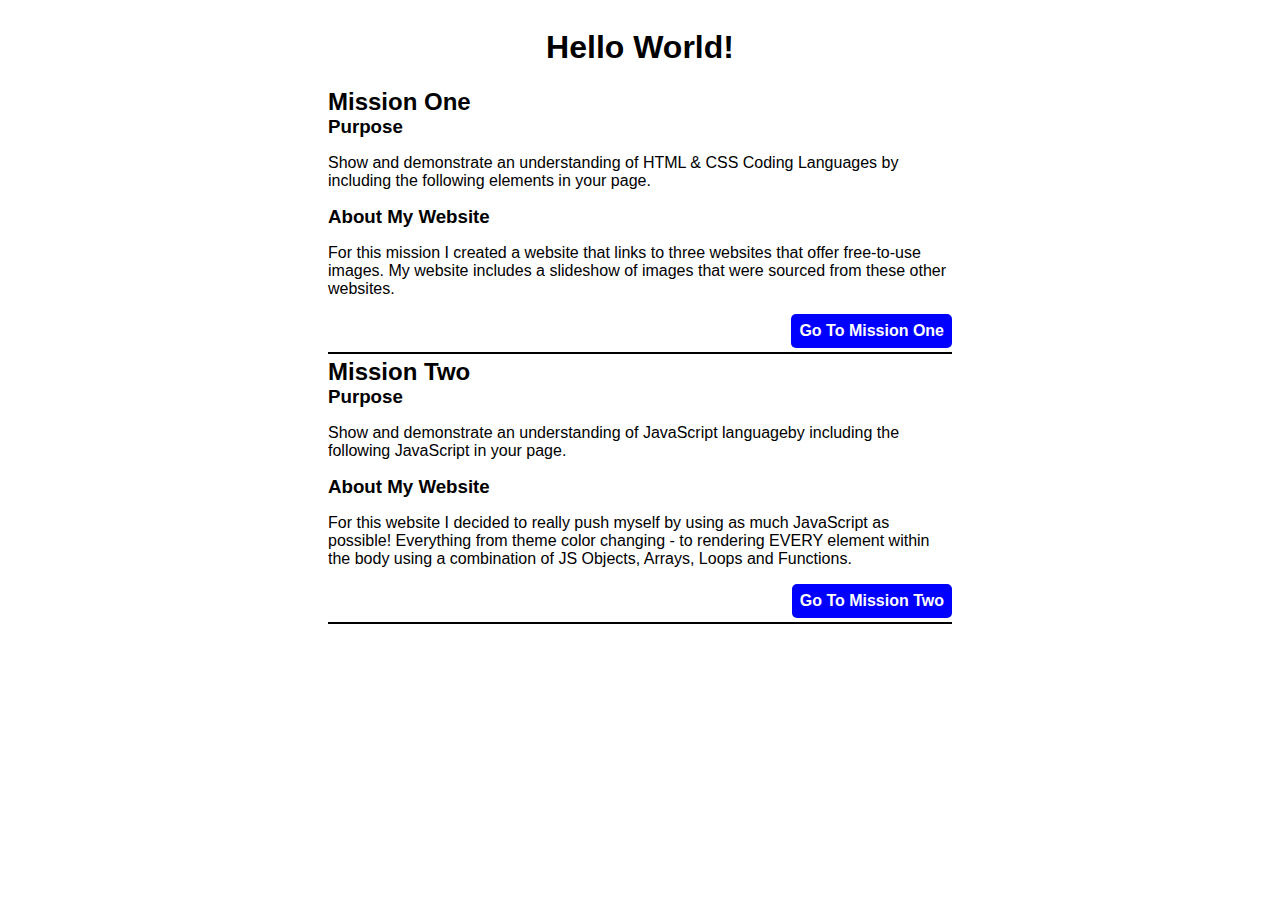
<file: index.html>
<!DOCTYPE html>
<html lang="en">
<head>
  <meta charset="UTF-8">
  <meta http-equiv="X-UA-Compatible" content="IE=edge">
  <meta name="viewport" content="width=device-width, initial-scale=1.0">
  <title>MRHQ Missions</title>
  <link rel="stylesheet" href="styles.css">
</head>
<body>
  <div id="content">
    <h1>Hello World!</h1>
    <div class="mission-container">
      <h2>Mission One</h2>
      <h3>Purpose</h3>
      <p>Show and demonstrate an understanding of HTML & CSS Coding Languages by including the following elements in your page.</p>
      <h3>About My Website</h3>
      <p>For this mission I created a website that links to three websites that offer free-to-use images. My website includes a slideshow of images that were sourced from these other websites.</p>
      <a href="./mission-1/">Go To Mission One</a>
    </div>
    <div class="mission-container">
      <h2>Mission Two</h2>
      <h3>Purpose</h3>
      <p>Show and demonstrate an understanding of JavaScript languageby including the following JavaScript in your page.</p>
      <h3>About My Website</h3>
      <p>For this website I decided to really push myself by using as much JavaScript as possible! Everything from theme color changing - to rendering EVERY element within the body using a combination of JS Objects, Arrays, Loops and Functions.</p>
      <a href="./mission-2/">Go To Mission Two</a>
    </div>
  </div>
</body>
</html>
</file>
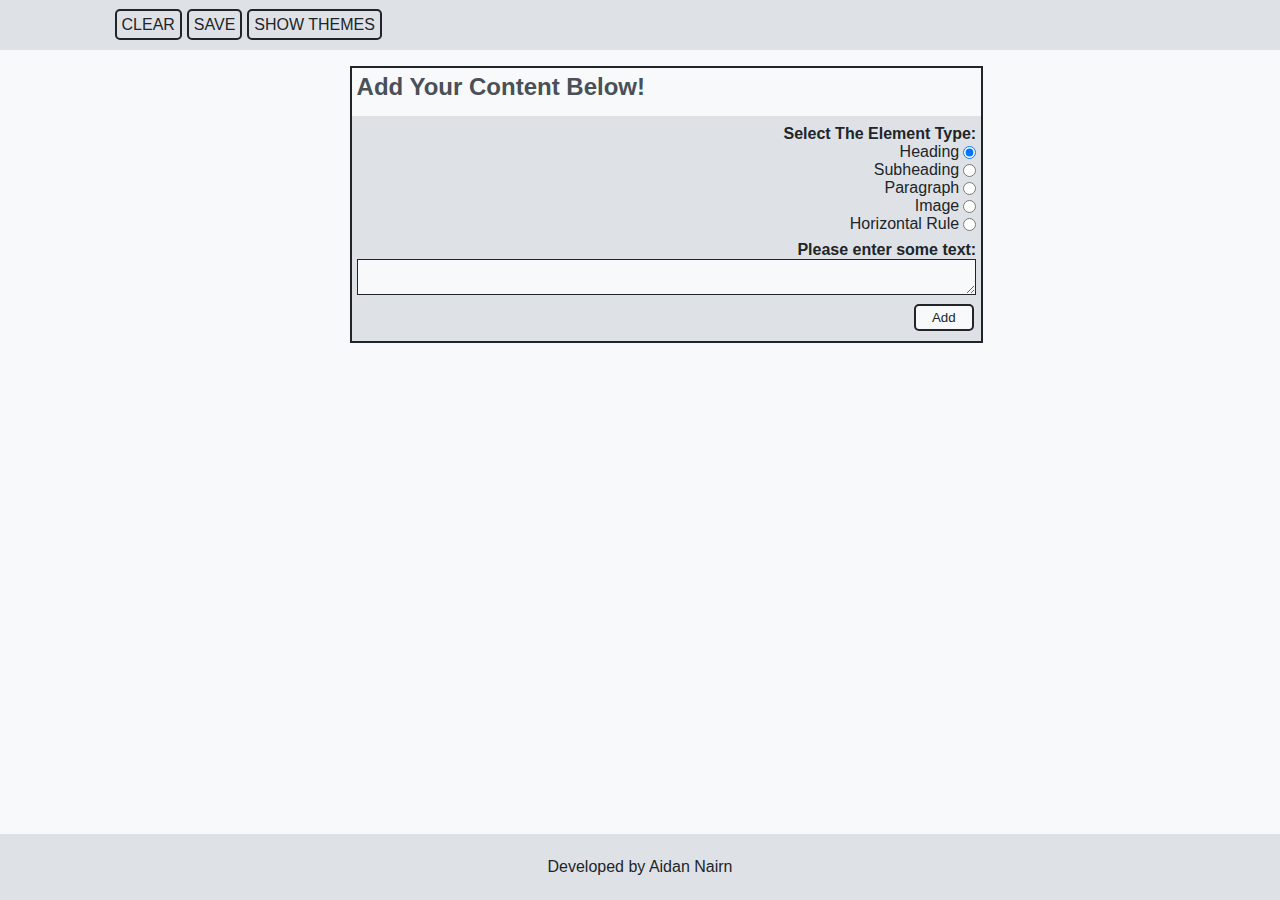
<file: mission-2/index.html>
<!DOCTYPE html>
<html lang="en">
<head>
  <meta charset="UTF-8">
  <meta http-equiv="X-UA-Compatible" content="IE=edge">
  <meta name="viewport" content="width=device-width, initial-scale=1.0">
  <title>Mission Two</title>
  <link rel="stylesheet" href="styles.css">
</head>
<body>
  <script type="module" src="app.js"></script>
</body>
</html>
</file>
<file: styles.css>
* {
  font-family: Arial;
}

a {
  background-color: blue;
  border-radius: 5px;
  color: white;
  font-weight: bold;
  padding: 0.5rem 0.5rem;
  text-decoration: none;
  float: right;
}

a:hover {
  cursor: pointer;
  background-color: rgb(93, 0, 255);
}

h1 {
  text-align: center;
}

h2, h3 {
  margin: 0;
}

#content {
  display: flex;
  flex-direction: column;
  justify-self: space-evenly;
}

.mission-container {
  border-bottom: 2px solid black;
  margin-bottom: 0.25rem;
  padding-bottom: 0.25rem;
  width: 100%;
}

@media screen and (min-width: 768px) {
  #content {
    padding: 0 20rem;
  }
}
</file>
<file: mission-2/styles.css>
* {
  box-sizing: border-box;
  margin: 0;
  /* border: solid 2px; */
}

body {
  font-family: Arial;
  /* padding: 10px; */
}

#theme-wrapper {
  position: relative;
  min-height: 100vh;
  /* min-height: 100%; */
  width: 100vw;
  /* transition: 1s; */
}

#navbar {
  display: flex;
  padding: 1rem;
}

.nav-btn {
  text-decoration: none;
  text-transform: uppercase;
  margin: 5px 2.5px;
  border: 2px solid;
  border-radius: 5px;
  padding: 5px;
}

/* nav a:hover {
  opacity: 50%;
} */

main {
  display: flex;
  flex-wrap: wrap;
  justify-content: center;
  padding: 1rem 1rem;
  padding-bottom: 5rem;
}

#theme-selection-container {
  display: flex;
  flex-direction: column;
  margin-bottom: 1rem;
  width: 100%;
}

.hide {
  display: none!important;
  /* visibility: hidden; */
}

.theme-container h2 {
  width: 100%;
}

.theme {
  align-items: center;
  display: flex;
  border: 2px solid;
  margin: 2.5px 0;
  padding: 5px;
  justify-content: space-between;
}

/* .theme:hover {
  cursor: pointer;
  opacity: 0.5;
} */

.palette-heading {
  text-transform: capitalize;
  font-size: large;
}

.colors {
  display: flex;
  font-size: medium;
}

.color {
  position: relative;
  border: 1px solid;
  background-color: black;
  border-radius: 5px;
  height: 30px;
  margin: 2.5px;
  width: 30px;
}

.color input {
  position: absolute;
  height: 30px;
  width: 30px;
  opacity: 0;
}

#content {
  width: 100%;
}

h5, p {
  padding: 0.25rem 0;
}

.dynamic-div {
  display: flex;
  flex-direction: column;
}

#dynamic-container {
  border: 2px solid;
}

.bold {
  font-weight: bold;
}

#dynamic-container h2 {
  text-align: center;
}

#dynamic-container h2, .dynamic-content {
  padding: 5px;
}

form {
  padding: 5px;
}

.form-input-container {
  display: flex;
  padding: 0.25rem 0;
  flex-direction: column;
  justify-content: flex-end;
}

.form-input-container label {
  text-align: right;
}

.form-input-container div {
  display: flex;
  justify-content: flex-end;
}

.form-input-container div input {
  margin-top: 0.09rem;
  margin-left: 0.25rem;
}

#image-input-container input {
  border: 1px solid;
}

.horizontal-rule {
  display: block;
  height: 1px;
  border: 0;
  border-top: 1px solid;
  margin: 1em 0;
  padding: 0;
}

textarea {
  min-width: 100%;
  max-width: 100%;
  font-family: Arial;
}

.dynamic-image {
  width: 100%;
}

#dynamic-div-btn {
  text-decoration: none;
  margin: 5px 2.5px;
  border: 2px solid;
  border-radius: 5px;
  padding: 0.25rem 1rem;
  float: right;
}

footer {
  position: absolute;
  bottom: 0;
  width: 100%;
  padding: 1.5rem 0;
  text-align: center;
}

@media screen and (min-width: 768px) {
  /* #theme-wrapper {
    height: 100vh;
  } */
  #navbar {
    padding-left: 7rem;
    padding-right: 7rem;
  }

  main {
    padding: 1rem 7rem 5rem 7rem;
    flex-direction: row;
  }

  #theme-selection-container {
    min-width: fit-content;
    width: 35%;
  }

  #content {
    width: 60%;
    margin-left: 5%;
  }

  #dynamic-container h2 {
    text-align: left;
  }

  .nav-btn:hover, .theme:hover {
    opacity: 0.7;
    cursor: pointer;
  }

  .dynamic-image {
    margin-left: 25%;
    width: 50%;
  }
}
</file>
